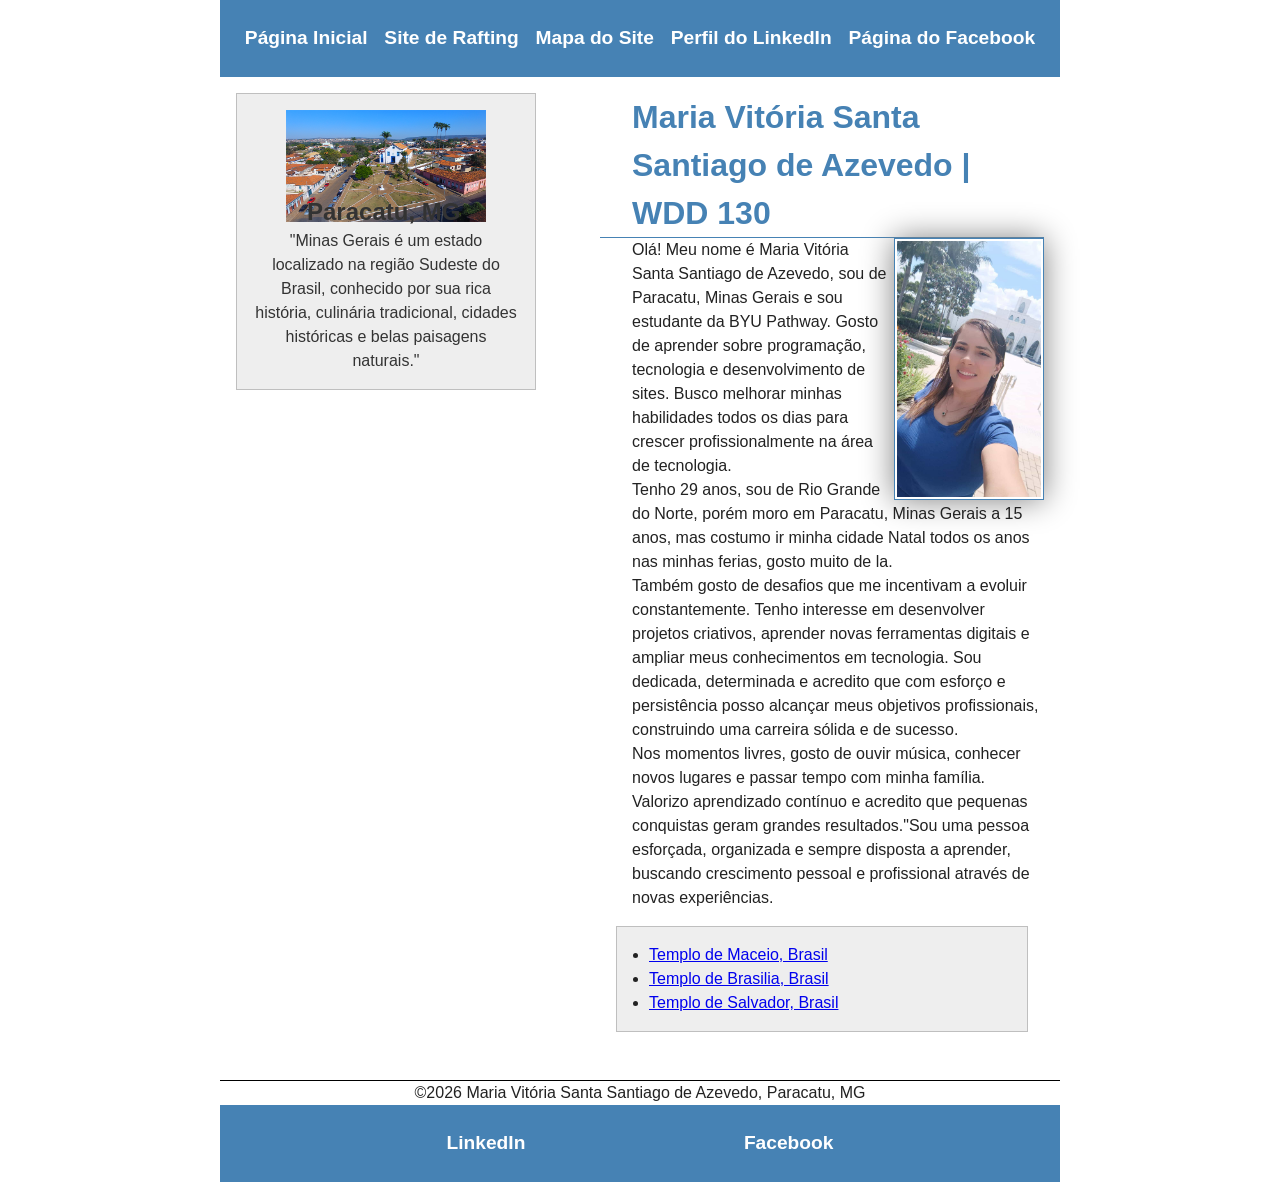
<file: index.html>
<!DOCTYPE html>
<html lang="pt-BR">

<head>
    <meta charset="utf-8">
    <meta name="viewport" content="width=device-width, initial-scale=1.0">

    <title>Maria Vitória Santa Santiago de Azevedo | WDD 130</title>

    <meta name="description" content="Personal profile page for Maria Vitória, showcasing background, interests, 
    goals, and web development learning journey.">
    <meta name="author" content="Maria Vitória Santa Santiago de Azevedo">

    <link rel="stylesheet" href="estilos/estilos.css">
</head>

<body>
    <header>
        <nav>
            <a href="#">Página Inicial</a>
            <a href="wwr/">Site de Rafting</a>
            <a href="wwr/mapa-do-site.html">Mapa do Site</a>
            <a
                href="https://www.linkedin.com/in/vitória-santiago-754187369?utm_source=share_via&utm_content=profile&utm_medium=member_android">
                Perfil do LinkedIn</a>
            <a href="https://www.facebook.com/share/1CkKPis2Fw/">Página do Facebook</a>
        </nav>
    </header>

    <div class="grid">

        <aside class="caixa">
            <h2>Paracatu, MG</h2>
            <img src="imagens/paracatu-mg.png" alt="Paisagem de Minas Gerais" class="place-img">
            <p>"Minas Gerais é um estado localizado na
                região Sudeste do Brasil,
                conhecido por sua rica história,
                culinária tradicional,
                cidades históricas e belas paisagens
                naturais."</p>

        </aside>
        <main>
            <h1 class="indentacao">Maria Vitória Santa Santiago de Azevedo | WDD 130</h1>
            <img src="imagens/perfil.jpg" alt="Foto de Maria Vitória Santa Santiago de Azevedo" width="300">
            <p class="indentacao">Olá! Meu nome é Maria Vitória Santa
                Santiago de Azevedo, sou de Paracatu, Minas Gerais
                e sou estudante da BYU Pathway.
                Gosto de aprender sobre programação,
                tecnologia e desenvolvimento de sites.
                Busco melhorar minhas habilidades todos
                os dias para crescer profissionalmente na área de
                tecnologia.</p>
            <p class="indentacao">Tenho 29 anos, sou de Rio Grande do Norte, porém moro
                em Paracatu, Minas Gerais a 15 anos, mas costumo ir
                minha cidade Natal todos os anos nas minhas ferias,
                gosto muito de la.</p>
            <p class="indentacao">Também gosto de desafios que me incentivam a evoluir constantemente.
                Tenho interesse em desenvolver projetos criativos, aprender novas
                ferramentas digitais e ampliar meus conhecimentos em tecnologia.
                Sou dedicada, determinada e acredito que com esforço e persistência
                posso alcançar meus objetivos profissionais, construindo uma carreira
                sólida e de sucesso.</p>
            <p class="indentacao">Nos momentos livres, gosto de ouvir música, conhecer novos lugares e passar tempo
                com minha família. Valorizo aprendizado contínuo e acredito que pequenas conquistas
                geram grandes resultados."Sou uma pessoa esforçada, organizada e sempre disposta a aprender,
                buscando crescimento pessoal e profissional através de novas experiências.</p>

            <ul class="caixa indentacao">
                <li><a href="https://churchofjesuschristtemples.org/maceio-brazil-temple/" target="blank">Templo de
                        Maceio,
                        Brasil</a></li>
                <li><a href="https://churchofjesuschristtemples.org/brasilia-brazil-temple/" target="blank">Templo de
                        Brasilia, Brasil</a></li>
                <li><a href="https://churchofjesuschristtemples.org/salvador-brazil-temple/" target="blank">Templo de
                        Salvador, Brasil</a></li>
            </ul>
        </main>

    </div>

    <footer>
        <p>©2026 Maria Vitória Santa Santiago de Azevedo, Paracatu, MG</p>

        <nav>
            <a href="https://www.linkedin.com/">LinkedIn</a>
            <a href="https://www.facebook.com/">Facebook</a>
        </nav>
    </footer>
</body>

</html>
</file>
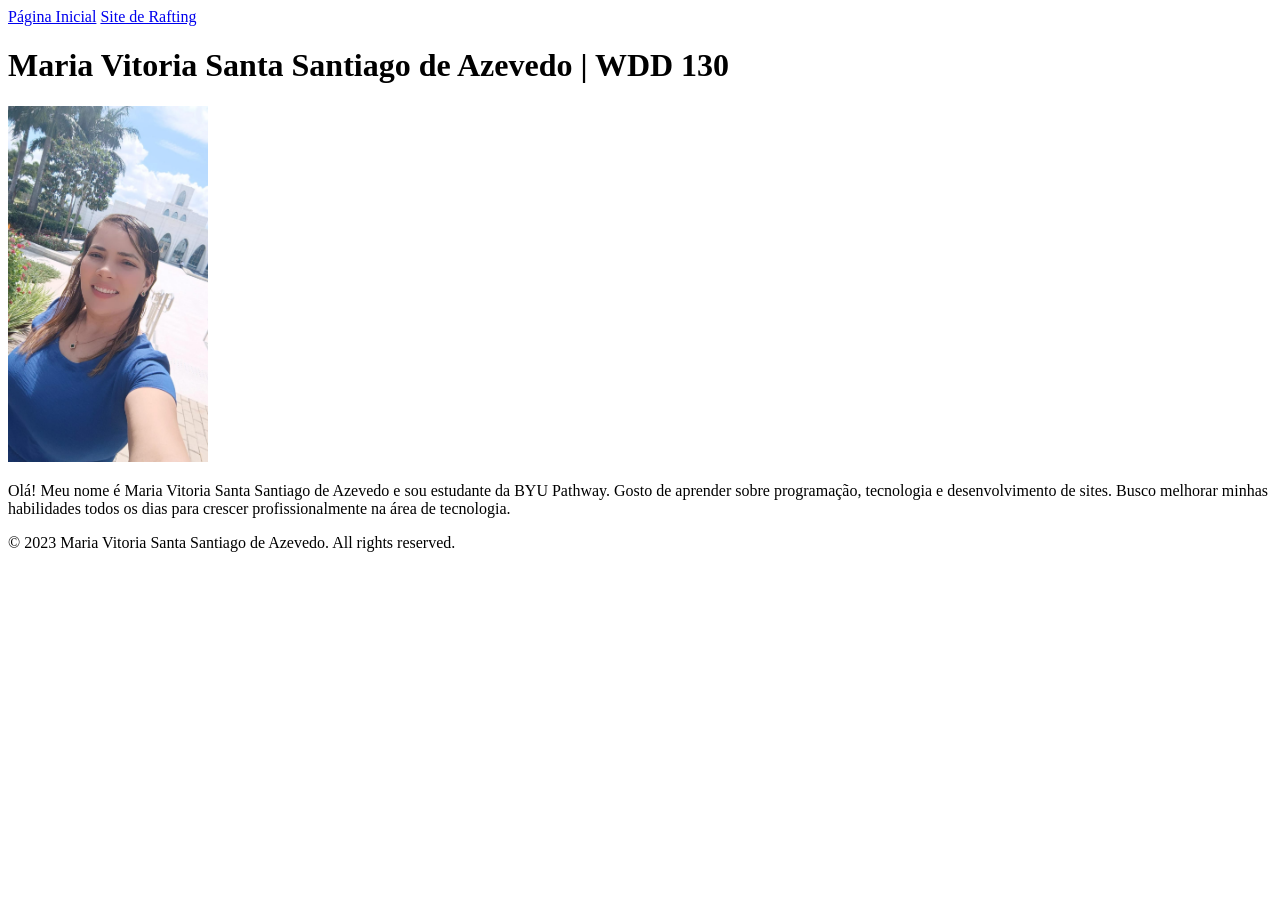
<file: semana01/index.html>
<!DOCTYPE html>
<html>
  <head>
    <meta charset="UTF-8" />
    <meta name="viewport" content="width=devide-width,initial-scale=1.0">
    <title>Maria Vitoria Santa Santiago de Azevedo | WDD 130</title>
  </head>
  <body>
    <header>
       <nav>
         <a href="#">Página Inicial</a>
         <a href="wwr">Site de Rafting</a>
       </nav>
     </header>
     <main>
       <h1>Maria Vitoria Santa Santiago de Azevedo | WDD 130</h1>
       <img src="imagens/perfil_maria_vitoria_santa_santiago_de_azevedo.jpeg" alt="Foto de Perfil de Maria Vitoria Santa Santiago de Azevedo"width="200">
       <p>Olá! Meu nome é Maria Vitoria Santa Santiago de Azevedo e sou estudante da BYU Pathway. 
        Gosto de aprender sobre programação, tecnologia e desenvolvimento de sites. Busco melhorar 
        minhas habilidades todos os dias para crescer profissionalmente na área de tecnologia.</main>
      </main>
      <footer>
        <p>&copy; 2023 Maria Vitoria Santa Santiago de Azevedo. All rights reserved.</p>
      </footer>
    </body>
  </html>
</file>
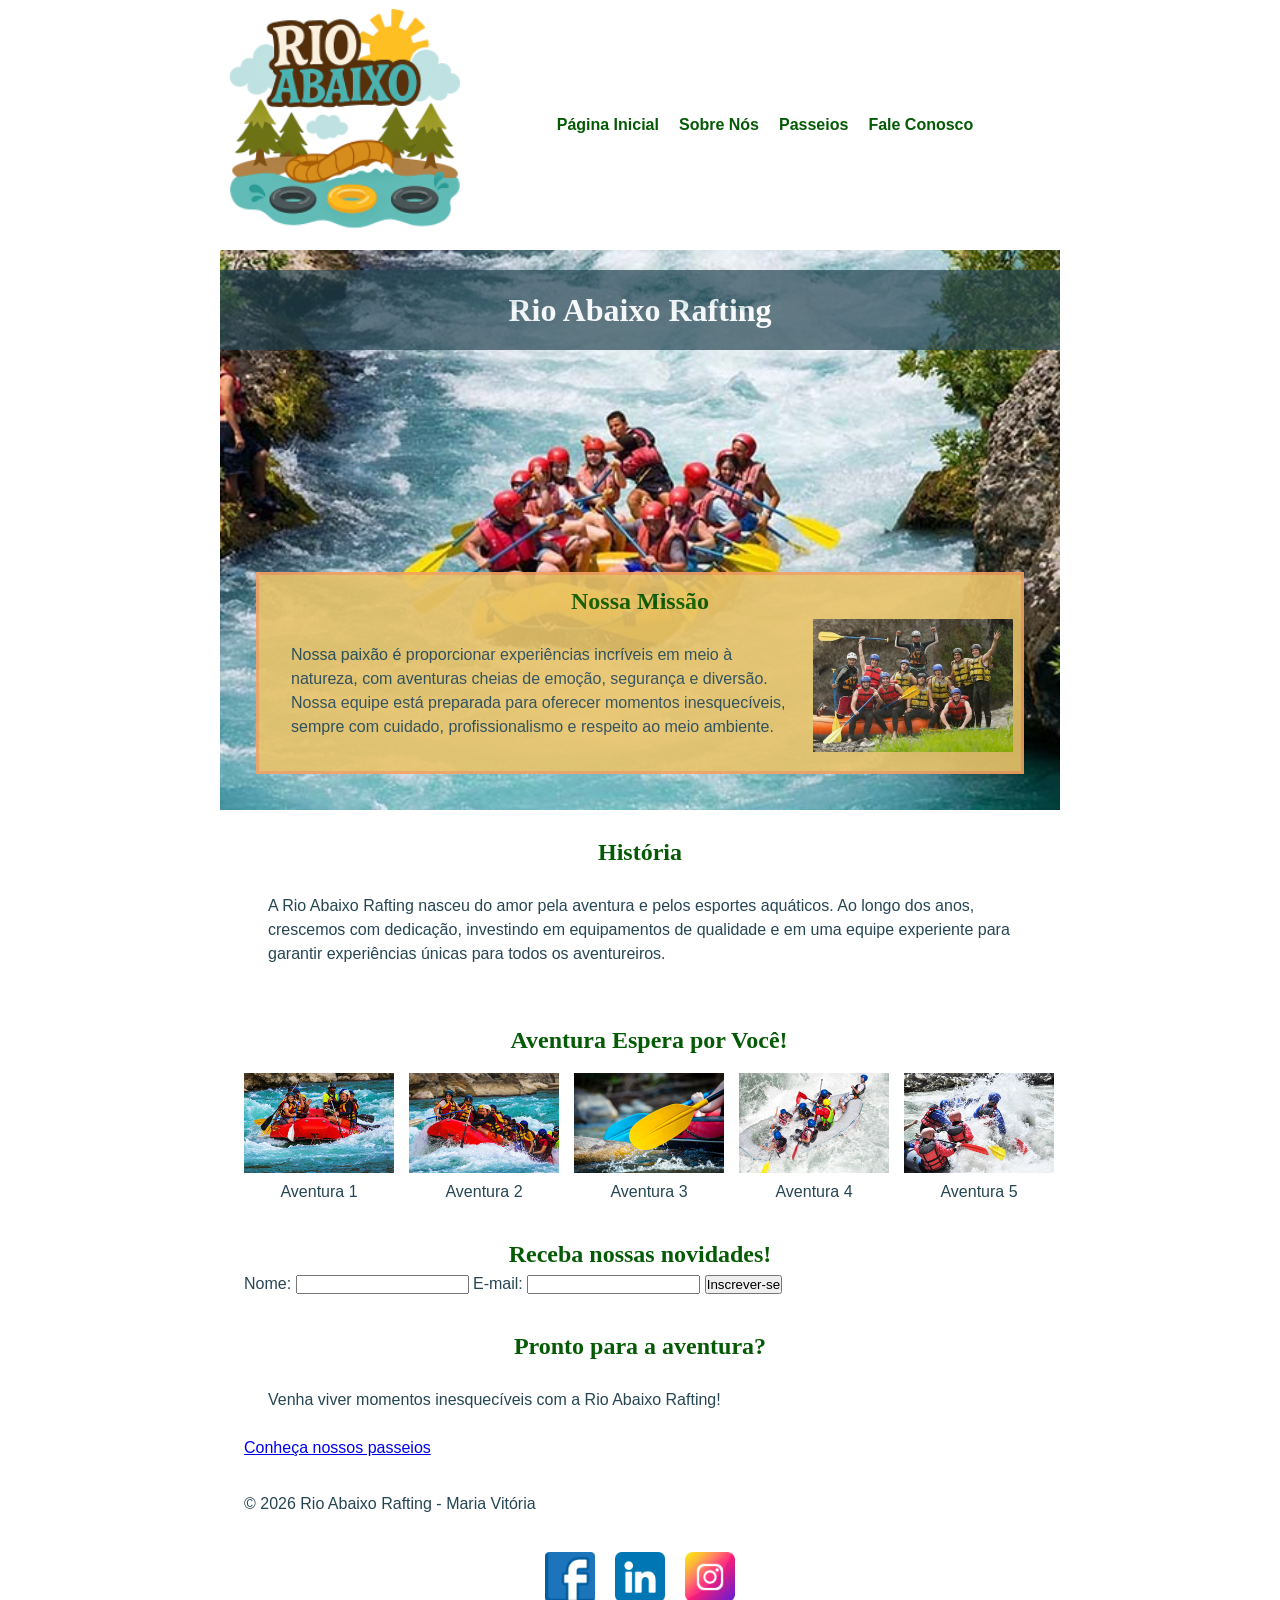
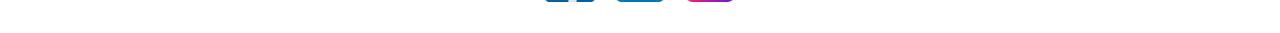
<file: wwr/index.html>
<!DOCTYPE html>
<html lang="pt-BR">

<head>
    <meta charset="UTF-8">
    <meta name="viewport" content="width=device-width, initial-scale=1.0">

    <meta name="description"
        content="Rio Abaixo Rafting oferece aventuras emocionantes e experiências inesquecíveis em rafting.">
    <meta name="author" content="Maria Vitória">

    <title>Rio Abaixo Rafting</title>
    <link rel="stylesheet" href="estilos/rafting.css">
</head>

<body>
    <header>
        <img src="imagens/logo.png" alt="Logo Rio 
    Abaixo">

        <nav>
            <ul>
                <li><a href="index.html">Página Inicial</a></li>
                <li><a href="sobre.html">Sobre Nós</a></li>
                <li><a href="passeios.html">Passeios</a></li>
                <li><a href="contato.html">Fale Conosco</a></li>
            </ul>
        </nav>
    </header>

    <main>
        <div class="hero">
            <img src="imagens/rafting.jpg" alt="Rafting">
            <h1>Rio Abaixo Rafting</h1>

            <article>
                <h2>Nossa Missão</h2>
                <img src="imagens/cliente-2.jpg" alt="Cliente feliz">
                <p>
                    Nossa paixão é proporcionar experiências incríveis em meio à natureza, com aventuras cheias de
                    emoção,
                    segurança e diversão. Nossa equipe está preparada para oferecer momentos inesquecíveis, sempre com
                    cuidado,
                    profissionalismo e respeito ao meio ambiente.
                </p>
            </article>

        </div>

        <section>
            <h2>História</h2>
            <p>A Rio Abaixo Rafting nasceu do amor pela aventura e pelos esportes aquáticos. Ao longo dos anos,
                crescemos com dedicação, investindo em equipamentos de qualidade e em uma equipe experiente para
                garantir experiências únicas para todos os aventureiros.</p>
        </section>

        <section class="adventure">
            <h2>Aventura Espera por Você!</h2>

            <figure>
                <img src="imagens/rafting1.jpg" alt="Aventura 1">
                <figcaption>Aventura 1</figcaption>
            </figure>

            <figure>
                <img src="imagens/rafting2.jpg" alt="Aventura 2">
                <figcaption>Aventura 2</figcaption>
            </figure>

            <figure>
                <img src="imagens/rafting3.jpg" alt="Aventura 3">
                <figcaption>Aventura 3</figcaption>
            </figure>

            <figure>
                <img src="imagens/rafting4.jpg" alt="Aventura 4">
                <figcaption>Aventura 4</figcaption>
            </figure>

            <figure>
                <img src="imagens/rafting5.jpg" alt="Aventura 5">
                <figcaption>Aventura 5</figcaption>
            </figure>

        </section>

        <section class="newsletter">
            <h2>Receba nossas novidades!</h2>

            <form>
                <label for="nome">Nome:</label>
                <input type="text" id="nome" name="nome">

                <label for="email">E-mail:</label>
                <input type="email" id="email" name="email">

                <input type="submit" value="Inscrever-se">
            </form>
        </section>

        <section class="cta">
            <h2>Pronto para a aventura?</h2>
            <p>Venha viver momentos inesquecíveis com a Rio Abaixo Rafting!</p>
            <a href="passeios.html">Conheça nossos passeios</a>
        </section>

    </main>

    <footer>
        <p>© 2026 Rio Abaixo Rafting - Maria Vitória</p>

        <nav class="socialmedia">
            <a href="#"><img src="imagens/facebook.png" alt="Facebook"></a>
            <a href="#"><img src="imagens/linkedin.png" alt="LinkedIn"></a>
            <a href="#"><img src="imagens/instagram.png" alt="Instagram"></a>
        </nav>

    </footer>
</body>

</html>
</file>
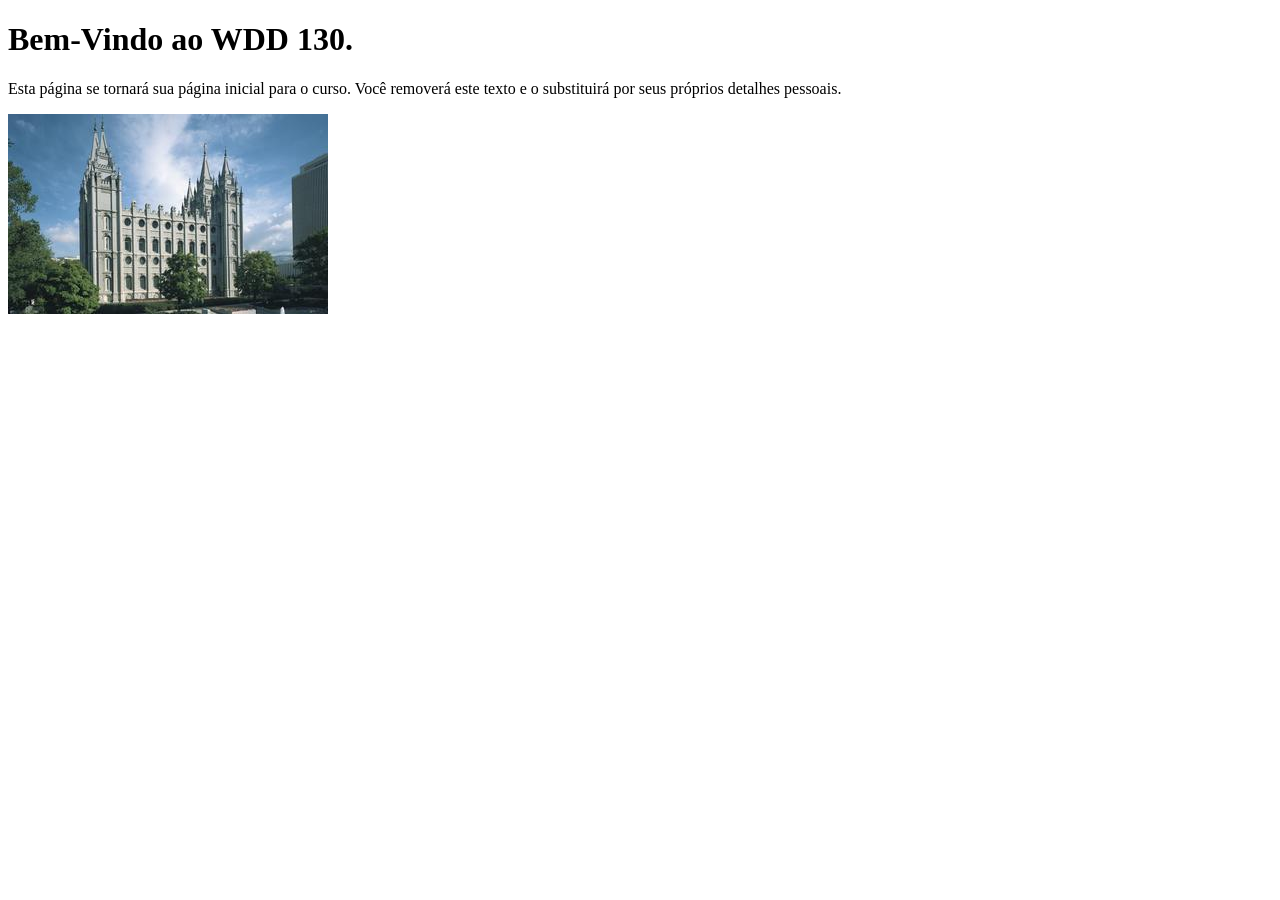
<file: index_old.html>
<!DOCTYPE html>
<html lang="pt-br">
<head>
    <meta charset="UTF-8">
    <meta name="viewport" content="width=device-width, initial-scale=1.0">
    <title>WDD 130 | Página Inicial</title>
</head>
<body>
    <h1>Bem-Vindo ao WDD 130.</h1>
    <p>Esta página se tornará sua página inicial para o curso. Você removerá este texto e o substituirá por seus próprios detalhes pessoais.</p>

    <img src="imagens/templo-lago-salgado.jpg" alt="O Templo de Lago Salgado.">
</body>
</html>
</file>
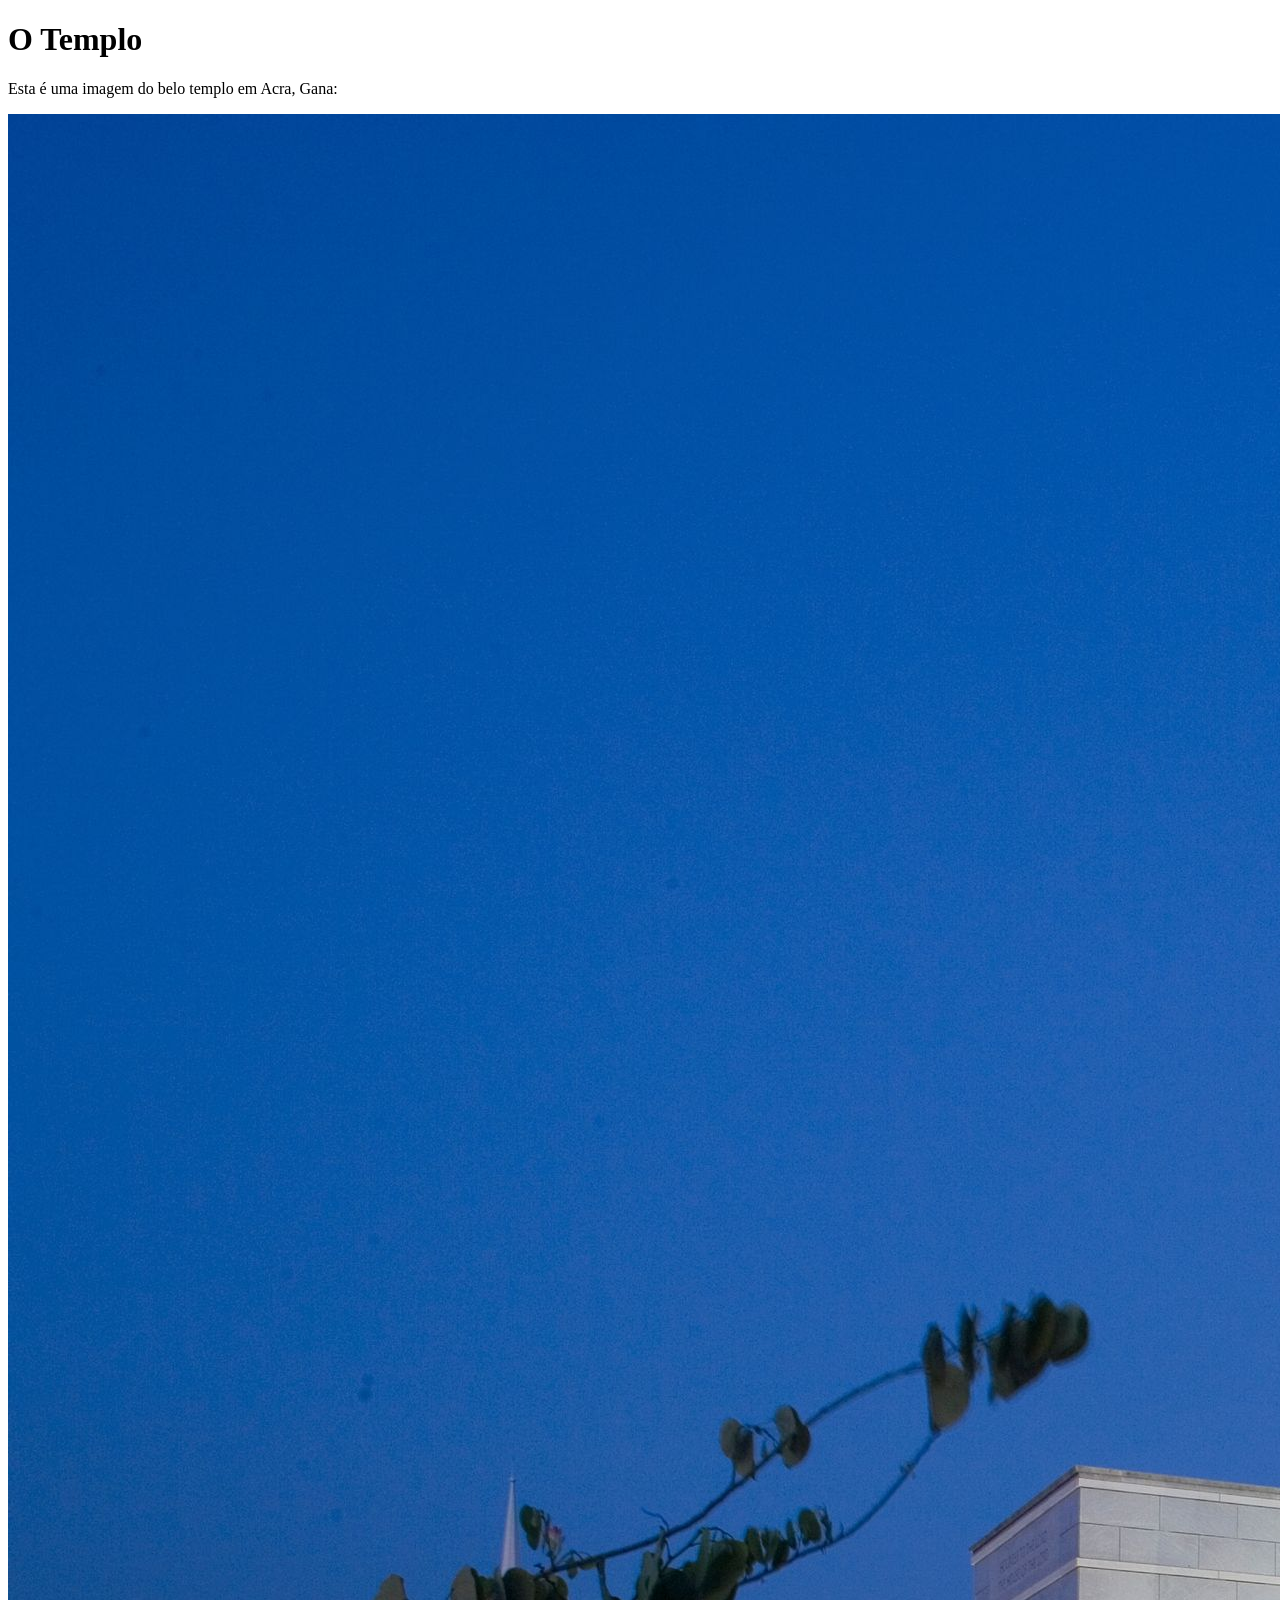
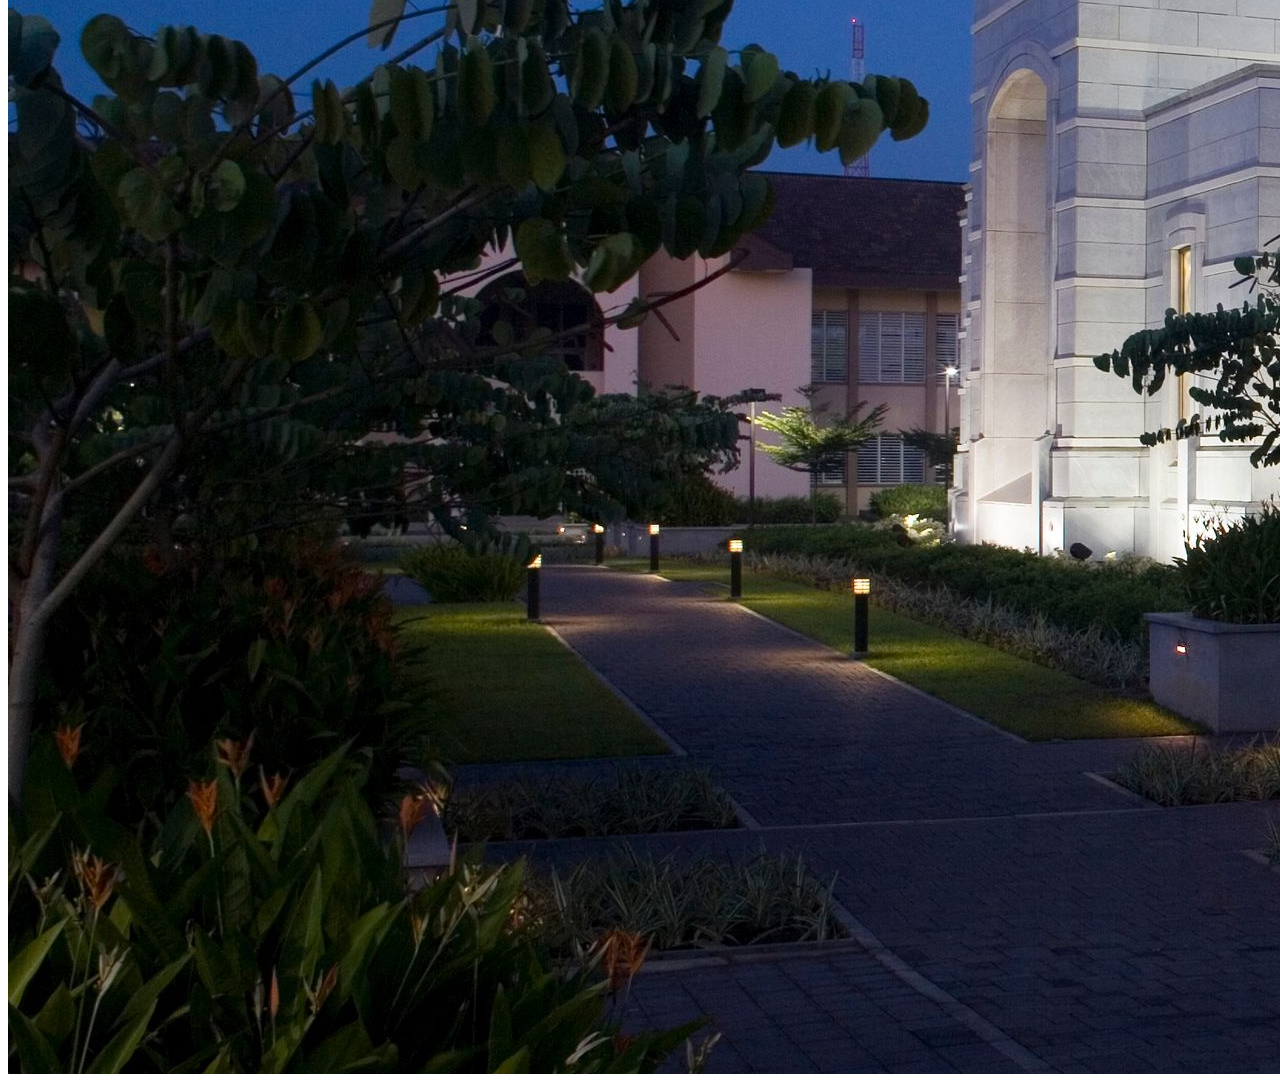
<file: semana01/imagens.html>
<!DOCTYPE html>
<html lang="pt-br">
<head>
    <meta charset="UTF-8">
    <meta name="viewport" content="width=device-width, initial-scale=1.0">
    <title>Imagem do Templo</title>
</head>
<body>
    <h1>O Templo</h1>
    <p>Esta é uma imagem do belo templo em Acra, Gana:</p>
    <img src="imagens/templo-largo.jpeg" alt="O Templo de Acra, Gana">
    
</body>
</html>
</file>
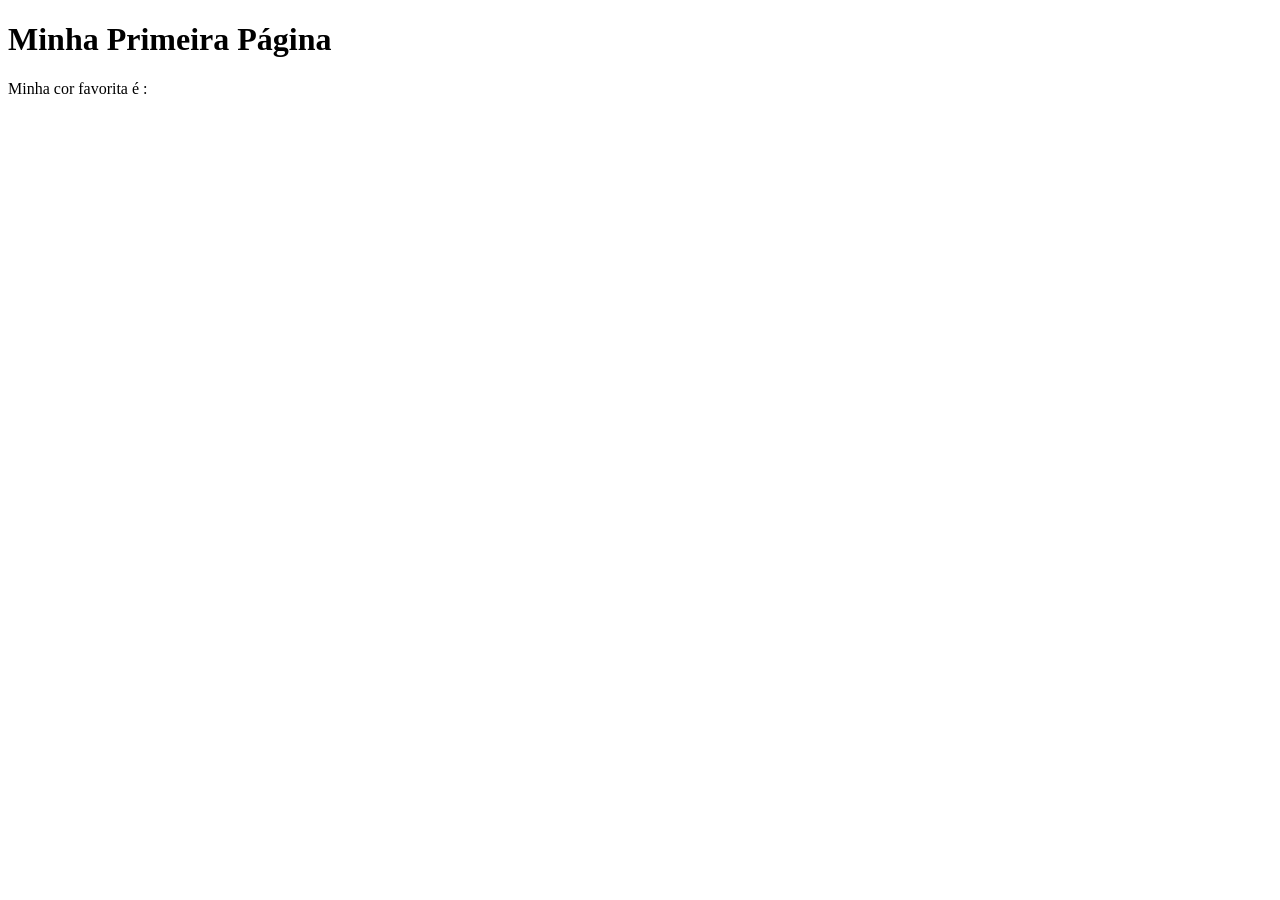
<file: semana01/primeira-pagina.html>
<!DOCTYPE html>
<html lang="pt-br">
<head>
    <meta charset="UTF-8">
    <meta name="viewport" content="width=device-width, initial-scale=1.0">
    <title>Minha Primeira Página</title>
</head>
<body>
    <h1>Minha Primeira Página</h1>
    <p>Minha cor favorita é : </p>
</body>
</html>
</file>
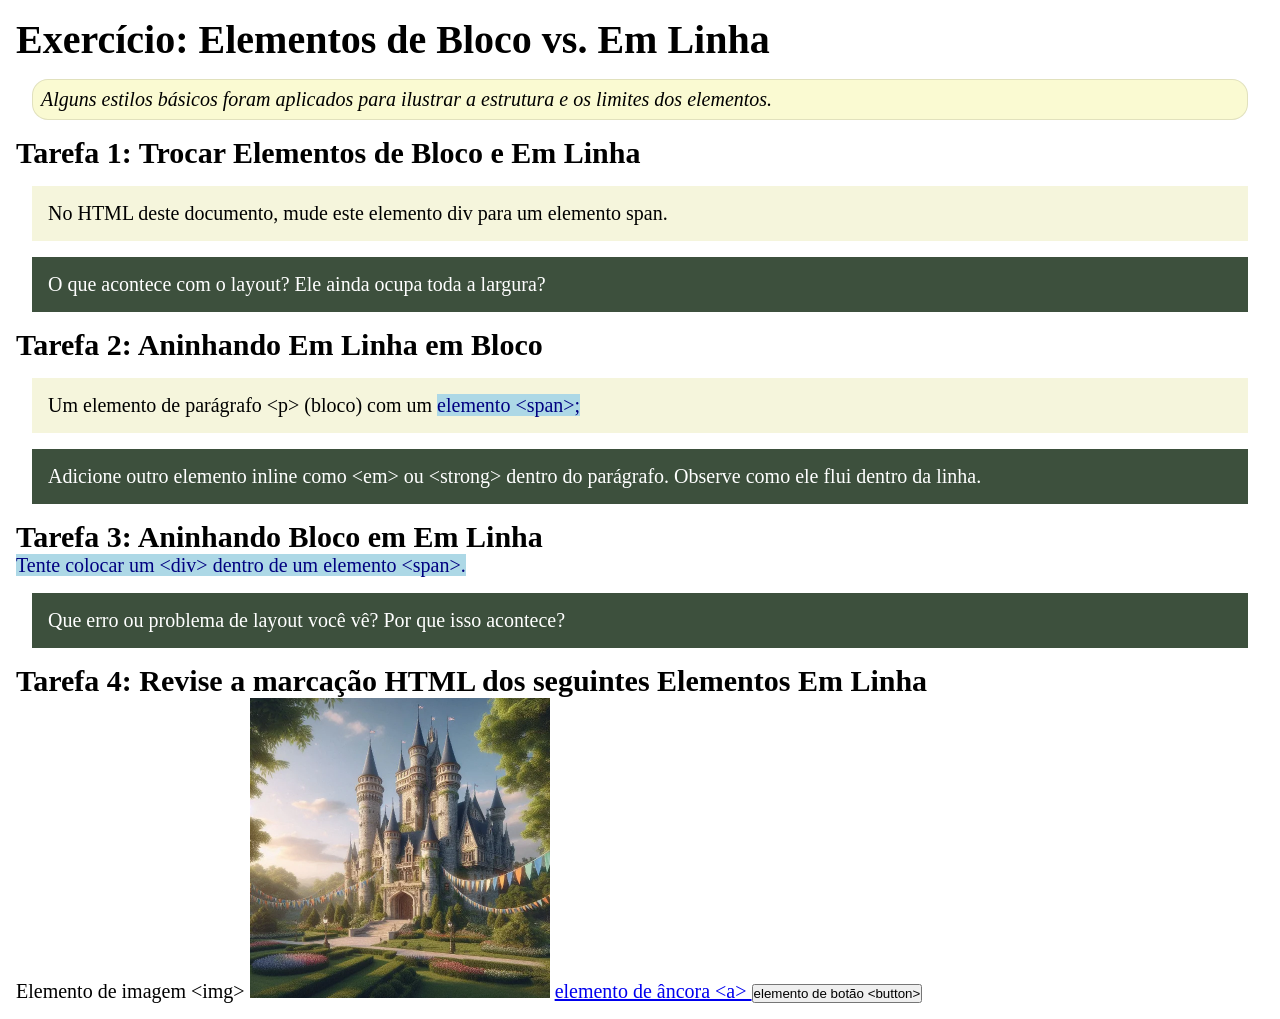
<file: semana02/bloco-vs-inline.html>
<!DOCTYPE html>
<html lang="pt-br">

<head>
    <meta charset="UTF-8">
    <meta name="viewport" content="width=device-width, initial-scale=1.0">
    <title>Exercício: Elementos de Bloco vs. Inline</title>
    <link rel="stylesheet" href="estilos/bloco-vs-inline.css">
</head>

<body>
    <main>
        <h1>Exercício: Elementos de Bloco vs. Em Linha</h1>
        <p class="note">Alguns estilos básicos foram aplicados para ilustrar a estrutura e os limites dos elementos.</p>

        <h2>Tarefa 1: Trocar Elementos de Bloco e Em Linha</h2>
        <div>No HTML deste documento, mude este elemento div para um elemento span.</div>

        <p class="question">O que acontece com o layout? Ele ainda ocupa toda a largura?</p>

        <h2>Tarefa 2: Aninhando Em Linha em Bloco</h2>
        <p>Um elemento de parágrafo &lt;p&gt; (bloco) com um <span>elemento &lt;span&gt;;</span></p>
        <p class="question">Adicione outro elemento inline como &lt;em&gt; ou &lt;strong&gt; dentro do parágrafo.
            Observe como ele flui dentro da linha.</p>

        <h2>Tarefa 3: Aninhando Bloco em Em Linha</h2>
        <span>Tente colocar um &lt;div&gt; dentro de um elemento &lt;span&gt;.</span>
        <p class="question">Que erro ou problema de layout você vê? Por que isso acontece?</p>


        <h2>Tarefa 4: Revise a marcação HTML dos seguintes Elementos Em Linha</h2>
        Elemento de imagem &lt;img&gt;
        <img src="imagens/castelo.webp" alt="imagem (imagens estão em linha)" width="300" height="300">
        <a href="https://churchofjesuschrist.org">elemento de âncora &lt;a&gt; </a>
        <button type="button">elemento de botão &lt;button&gt;</button>
    </main>
</body>

</html>
</file>
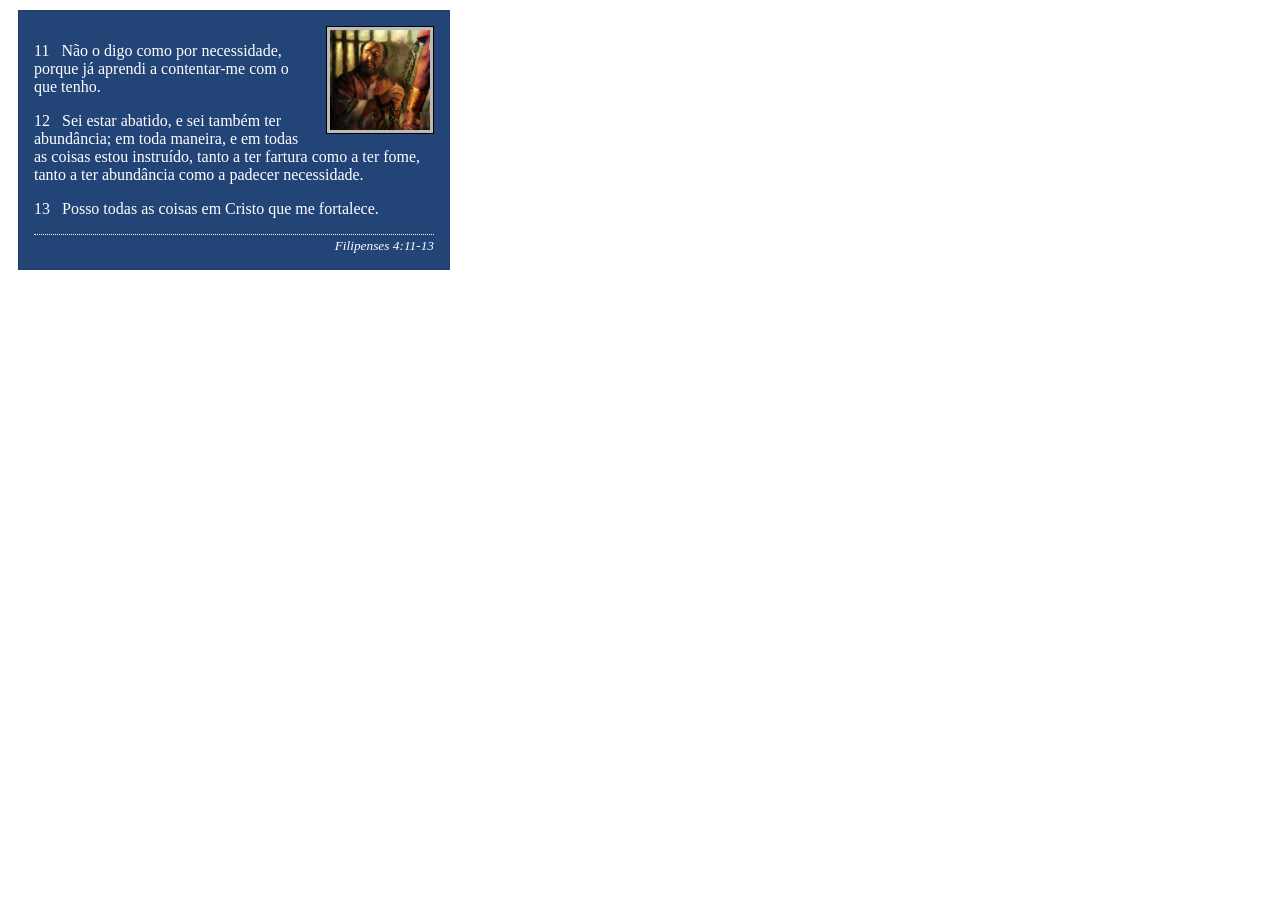
<file: semana02/box-model-solucao.html>
<!DOCTYPE html>
<html lang="pt-br">

<head>
    <meta charset="UTF-8">
    <meta name="viewport" content="width=device-width, initial-scale=1.0">
    <title>Atividade de Box Model</title>
    <link rel="stylesheet" href="estilos/box-model-solucao.css">
</head>

<body>
    <main>
        <div class="callout">
            <img src="imagens/apostolo-paulo-preso.webp" alt="Apóstolo Paulo - Preso em Roma" width="200" height="200">
            <blockquote>
                <p>11 &nbsp; Não o digo como por necessidade, porque já aprendi a contentar-me com o que tenho.</p>
                <p>12 &nbsp; Sei estar abatido, e sei também ter abundância; em toda maneira, e em todas as coisas estou
                    instruído, tanto a ter fartura como a ter fome, tanto a ter abundância como a padecer necessidade.
                </p>
                <p>13 &nbsp; Posso todas as coisas em Cristo que me fortalece.</p>
            </blockquote>
            <cite>Filipenses 4:11-13</cite>
        </div>
    </main>
</body>

</html>
</file>
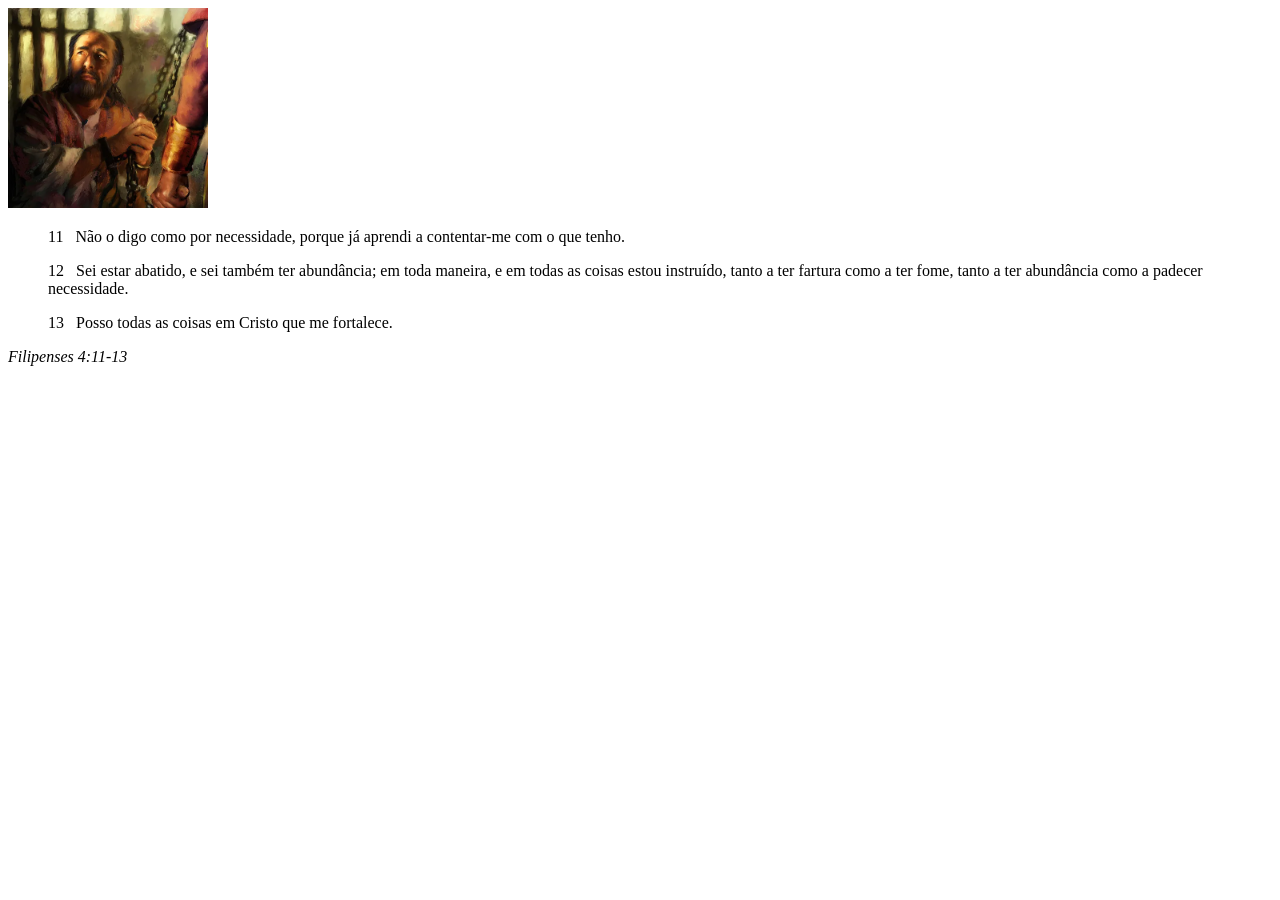
<file: semana02/box-model.html>
<!DOCTYPE html>
<html lang="pt-br">
<head>
    <meta charset="UTF-8">
    <meta name="viewport" content="width=device-width, initial-scale=1.0">
    <title>Atividade de Box Model</title>
</head>
<body>
    <main>
        <div class="callout">
            <img src="imagens/apostolo-paulo-preso.webp" alt="Apóstolo Paulo - Preso em Roma" width="200" height="200">
            <blockquote>
                <p>11 &nbsp; Não o digo como por necessidade, porque já aprendi a contentar-me com o que tenho.</p>
                <p>12 &nbsp; Sei estar abatido, e sei também ter abundância; em toda maneira, e em todas as coisas estou instruído, tanto a ter fartura como a ter fome, tanto a ter abundância como a padecer necessidade.</p>
                <p>13 &nbsp; Posso todas as coisas em Cristo que me fortalece.</p>
            </blockquote>
            <cite>Filipenses 4:11-13</cite>
        </div>
    </main>
</body>
</html>
</file>
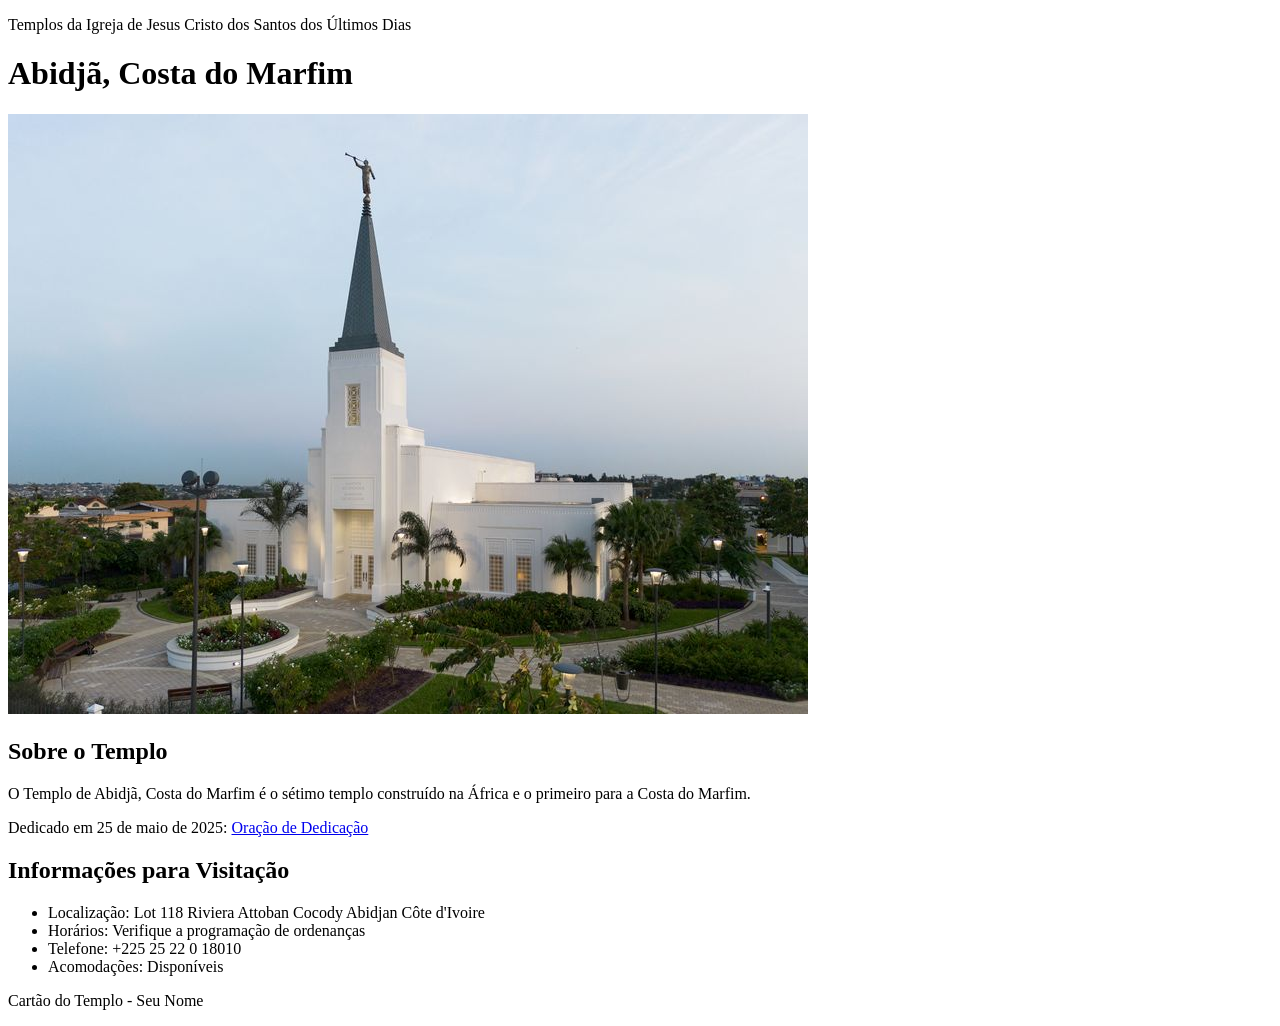
<file: semana02/templo.html>
<!DOCTYPE html>
<html lang="pt-br">

<head>
    <meta charset="UTF-8">
    <meta name="viewport" content="width=device-width, initial-scale=1.0">
    <title>Cartão do Templo - Abidjã, Costa do Marfim</title>
</head>

<body>
    <header>
        <p>Templos da Igreja de Jesus Cristo dos Santos dos Últimos Dias</p>
    </header>
    <main>
        <h1>Abidjã, Costa do Marfim</h1>
        <picture>
            <img src="imagens/abidja-costa-do-marfim.jpeg" alt="Templo de Abidjã, Costa do Marfim">
        </picture>
        <section>
            <h2>Sobre o Templo</h2>
            <p>O Templo de Abidjã, Costa do Marfim é o sétimo templo construído na África e o primeiro para a Costa do Marfim.</p>
            <p>Dedicado em 25 de maio de 2025: <a
                    href="https://www.churchofjesuschrist.org/temples/dedicatory-prayer/abidjan-ivory-coast-temple/2025-05-25?lang=eng"
                    target="_blank" rel="noopener noreferrer">Oração de Dedicação</a></p>
        </section>
        <section>
            <h2>Informações para Visitação</h2>
            <ul>
                <li>Localização: Lot 118 Riviera Attoban Cocody Abidjan Côte d'Ivoire</li>
                <li>Horários: Verifique a programação de ordenanças</li>
                <li>Telefone: +225 25 22 0 18010</li>
                <li>Acomodações: Disponíveis</li>
            </ul>
        </section>
    </main>
    <footer>
        <p>Cartão do Templo - Seu Nome</p>
    </footer>
</body>

</html>
</file>
<file: estilos/estilos.css>
/* Resetar CSS do meu projeto */
* {
    margin: 0;
    padding: 0;
    box-sizing: border-box;
}

body {
  font-family: Arial, Helvetica, sans-serif;
  line-height: 1.5;
  color: #222;
  background: #fff;
  margin: 0;
}

header, footer, .grid {
    max-width: 840px;
    margin: 0 auto;
}

nav {
    background-color: steelblue;
    padding: 1rem;
    display: flex;
    justify-content: space-evenly;
    align-items: center;
}

nav a {
    display: block;
    padding: 0.5rem;
    text-decoration: none;
    font-size: 1.2rem;
    font-weight: 700;
    color: white;
}

h1 {
    color: steelblue;
    border-bottom: 1px solid steelblue;
}

main img {
  width: 150px;
  height: auto;
  border: 1px solid steelblue;
  padding: 2px;
  box-shadow: 0 0 30px gray;
  float: right;
}

p {
  padding: 0;
}

aside {
    width: 20rem;
    color: #333;
    text-align: center;
    position: relative;
    grid-column: 1/2;
    grid-row: 1/2;
}

aside img {
  width: 200px;
  height: auto;
}

aside h2 {
  position: absolute;
  top: 100px;
  left: 70px;
}

footer {
  margin-top: 1em;
  border-top: 1px solid #000;
  text-align: center;
}

/* Seletores de Classe */

.caixa {
  border: 1px solid rgba(0, 0, 0, 0.2);
  padding: 1em;
  margin: 1em;
  background-color: #eee;
}

.indentacao {
  padding-left: 2rem;
}

.grid {
    display: grid;
    grid-template-columns: 1fr 2fr;
    gap: 2rem;
    align-items: start;
}

main {
    grid-column: 2/3;
    margin: 1rem;
}

aside {
    grid-column: 1/2;
    margin-top: 250px;
    width: 300px;
}
</file>
<file: wwr/estilos/rafting.css>
:root {
    --cor-primaria: #055a05;
    --cor-secundaria: #f4a261;
    --cor-destaque1: #264653;
    --cor-destaque2: #e9c46a;
    --fonte-titulo: "Times New Roman", Georgia, serif;
    --fonte-body: Arial, Helvetica, sans-serif;
}

* {
    margin: 0;
    padding: 0;
    box-sizing: border-box;
}

body {
    font-family: var(--fonte-body);
    color: var(--cor-destaque1);
    background-color: #fff;
    line-height: 1.5;
}

header, main, footer {
    width: 840px;
    margin: 0 auto;
}

h1, h2 {
    font-family: var(--fonte-titulo);
    color: var(--cor-primaria);
    text-align: center;
}

nav ul {
    list-style: none;
    display: flex;
    justify-content: center;
    gap: 20px;
    padding: 10px;
}

nav a {
    text-decoration: none;
    color: var(--cor-primaria);
    font-weight: bold;
}
nav, p, section, article {
    margin: 16px;
    padding: 8px;
}
header {
    display: grid;
    grid-template-columns: 250px 1fr;
    align-items: center;
}

header img {
    width: 250px;
    height: auto;
}

header h1 {
    color: var(--cor-primaria);
    font-family: var(--fonte-titulo);
    margin: 0;
}
.hero {
    position: relative;
}

.hero img {
    display: block;
    width: 100%;
    height: auto;
}

.hero h1 {
    position: absolute;
    top: 20px;
    width: 100%;
    padding: 16px;
    text-align: center;
    opacity: 0.7;
    background-color: var(--cor-destaque1);
    color: #fff;
}

.hero article {
    position: absolute;
    bottom: 20px;
    left: 20px;
    right: 20px;
    background-color: var(--cor-destaque2);
    opacity: 0.9;
    border: 3px solid var(--cor-secundaria);
}

.hero article img {
    width: 200px;
    height: auto;
    float: right;
    margin-left: 15px;
}

.socialmedia {
    display: flex;
    justify-content: center;
    gap: 20px;
    margin-top: 20px;
}

.socialmedia img {
    width: 50px;
    height: auto;
}

.adventure {
    display: grid;
    grid-template-columns: repeat(5, 1fr);
    gap: 15px;
    text-align: center;
    align-items: center;
}

.adventure h2 {
    grid-column: 1 / 6;
    color: var(--cor-primaria);
}

.adventure figure {
    margin: 0;
}

.adventure img {
    width: 150px;
    height: 100px;
    object-fit: cover;
}

.funcionarios {
    display: flex;
    gap: 20px;
}

.funcionarios img {
    width: 200px;
    height: auto;
}
</file>
<file: semana02/estilos/bloco-vs-inline.css>
* {
    margin: 0;
    padding: 0;
}

body {
    font-size: 20px;
    margin: 1rem;
}

p,
div {
    background-color: beige;
    margin: 1rem;
    padding: 1rem;
}

span {
    color: navy;
    background-color: lightblue;
}

code {
    margin: 0;
    padding: 0;
    color: green;
    font-size: 1.2rem;
}

.note {
    font-style: italic;
    background-color: lightgoldenrodyellow;
    border-radius: 1rem;
    border: 1px solid rgb(0 0 0 / 10%);
    margin: 1rem;
    padding: .5rem;
}

.question {
    background-color: #3d503d;
    color: #fff;
}
</file>
<file: semana02/estilos/box-model-solucao.css>
.callout {
    max-width: 400px;
    margin: 10px;
    border: 1px solid rgba(0, 0, 0, .1);
    padding: 15px;
    background-color: #247;
    color: #fff;
}

.callout img {
    float: right;
    margin: 0 0 10px 15px;
    border: 1px solid #000;
    padding: 3px;
    background-color: #bbb;
    width: 100px;
    height: auto;

}

blockquote {
    margin: 0;
}

cite {
    display: block;
    border-top: 1px dotted #fff;
    padding-top: 3px;
    text-align: right;
    font-size: smaller;
}
</file>
